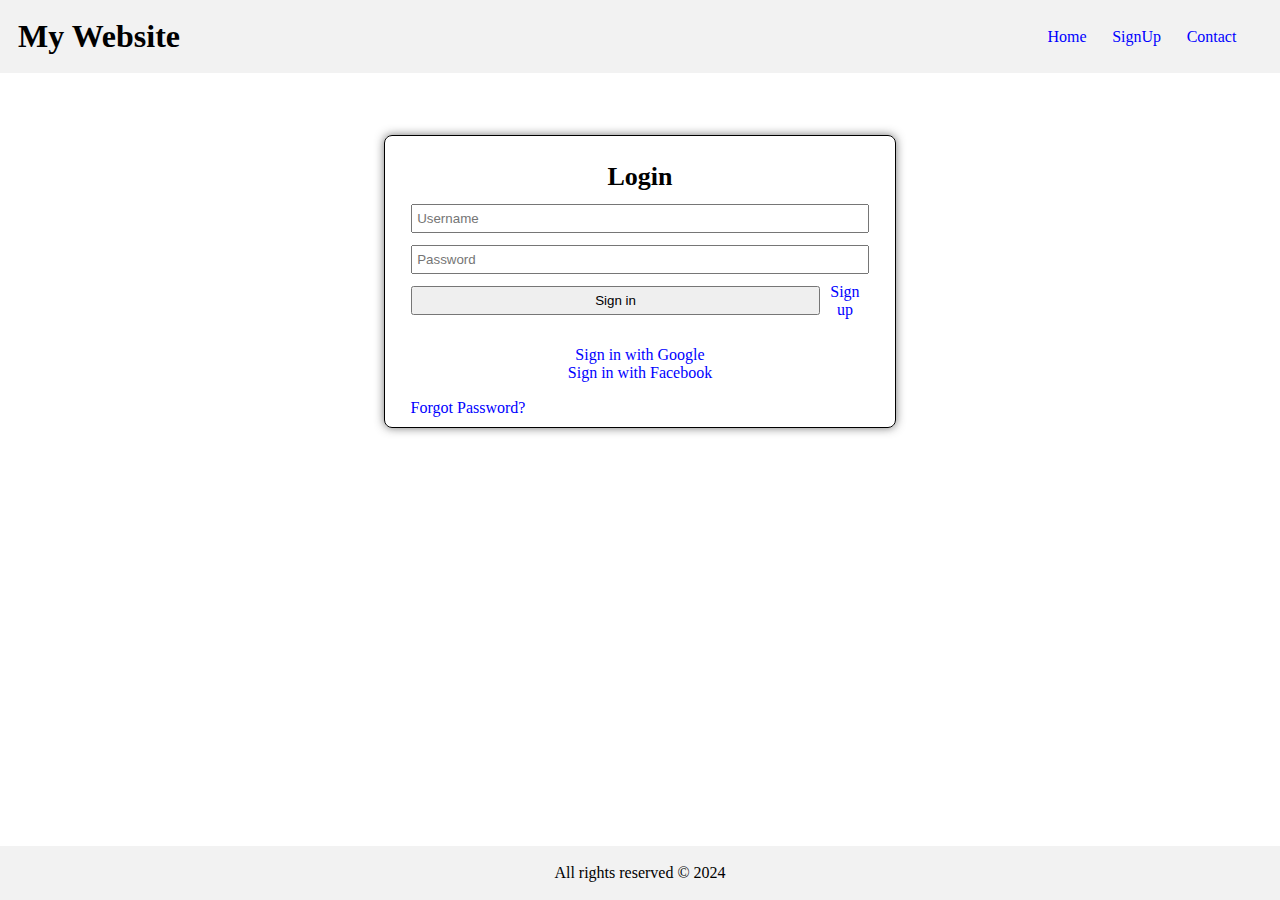
<file: index.html>
<!DOCTYPE html>
<html lang="en">
<head>
    <link rel="stylesheet" href="style.css">
    <meta charset="UTF-8">
    <meta name="viewport" content="width=device-width, initial-scale=1.0">
    <title>Document</title>
</head>
<body>
    <header>
        <div class="title">
            <h1>My Website</h1>
        </div>
        <nav>
            <ul>
                <li><a href="#">Home</a></li>
                <li><a href="registration.html">SignUp</a></li>
                <li><a href="#">Contact</a></li>
            </ul>
        </nav>  
    </header>
    <main>
       <div class="login-box">
            <form>
                <fieldset>
                    <legend>Login</legend>
                <div class="textbox">
                    <input type="email" placeholder="Username" name="email" value="" required>
                </div>
                <div class="textbox">
                    <input type="password" placeholder="Password" name="pass" value="" required>
                </div>
                <div class="in-up">
                    <input class="btn" type="submit" name="" value="Sign in">
                    <a href="registration.html">Sign up</a>
                </div>

                <div class="trd-login">
                    <p><a href="#">Sign in with Google</a></p>
                    <p><a href="#">Sign in with Facebook</a></p>
                </div>

                <div class="psw-rec">
                    <p><a href = "pass_recovery.html">Forgot Password?</a></p>
                </div>
            </form>   
    </div>
    </main>
    <footer>
        <p>All rights reserved &copy; 2024</p>
    </footer> 
</body>
</html>
</file>
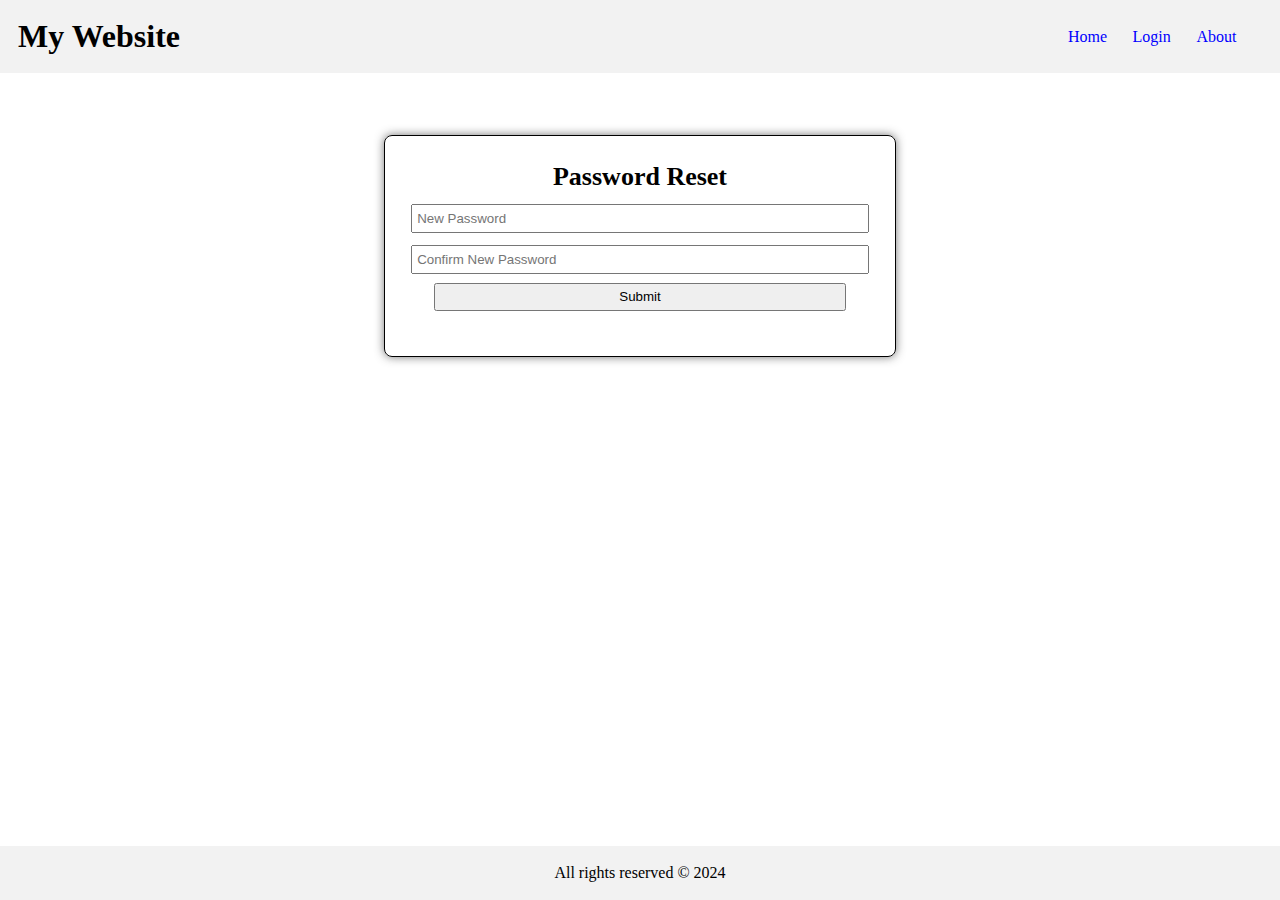
<file: pass_recovery.html>
<!DOCTYPE html>
<html lang="en">
<head>
    <link rel="stylesheet" href="style.css">
    <meta charset="UTF-8">
    <meta name="viewport" content="width=device-width, initial-scale=1.0">
    <title>Document</title>
</head>
<body>
    <header>
        <div class="title">
            <h1>My Website</h1>
        </div>
        <nav>
            <ul>
                <li><a href="#">Home</a></li>
                <li><a href="index.html">Login</a></li>
                <li><a href="#">About</a></li>
            </ul>
        </nav>  
    </header>
    <main>
       <div class="login-box">
            <form>
                <fieldset>
                    <legend>Password Reset</legend>
                <div class="textbox">
                    <input type="password" placeholder="New Password" name="" value="">
                </div>
                <div class="textbox">
                    <input type="password" placeholder="Confirm New Password" name="" value="">
                </div>
                <div class="in-up">
                    <input class="btn" type="button" name="" value="Submit">
                </div>
            </form>   
    </div>
    </main>
    <footer>
        <p>All rights reserved &copy; 2024</p>
    </footer> 
</body>
</html>
</file>
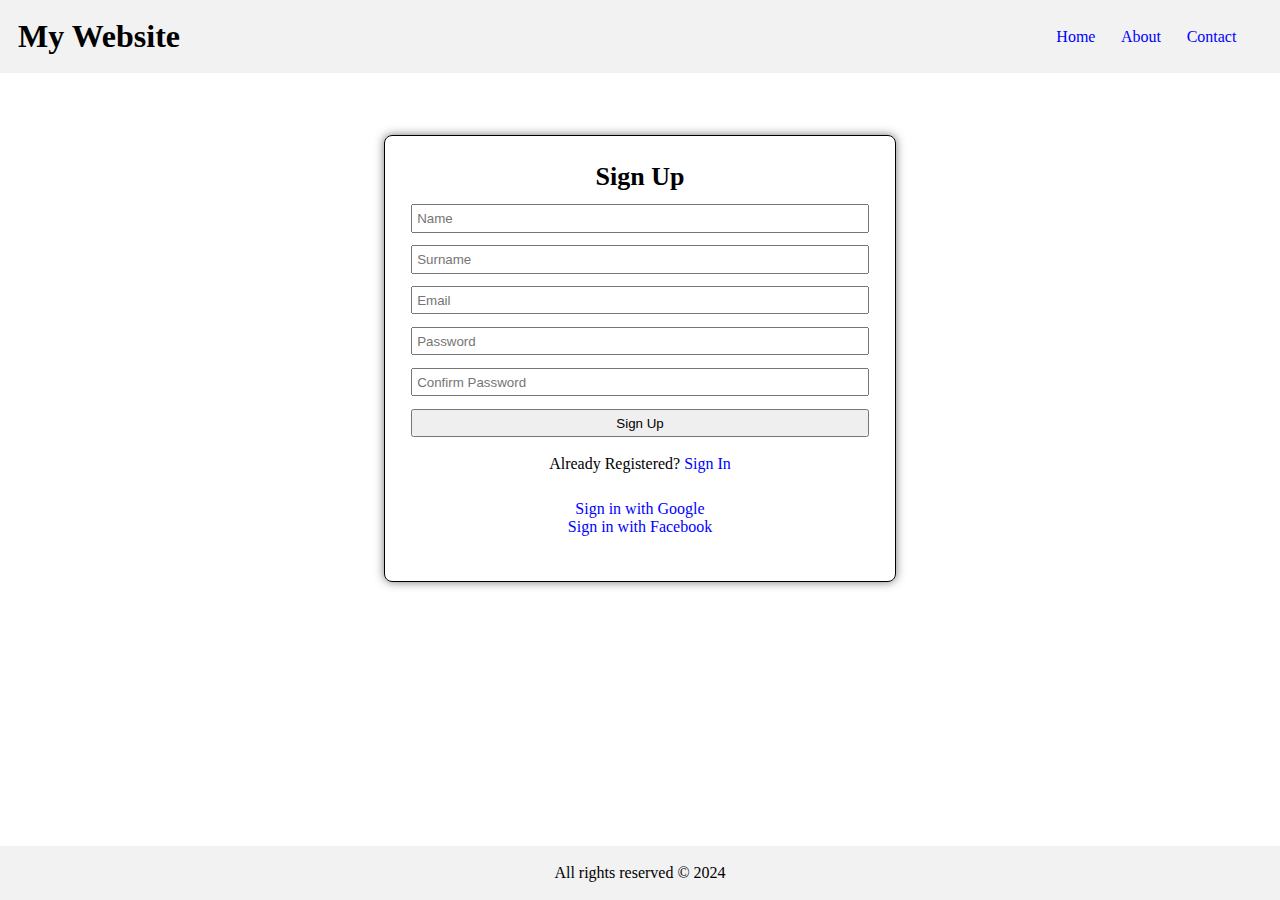
<file: registration.html>
<!DOCTYPE html>
<html lang="en">

<head>
    <link rel="stylesheet" href="style.css">
    <meta charset="UTF-8">
    <meta name="viewport" content="width=device-width, initial-scale=1.0">
    <title>Document</title>
</head>

<body>
    <header>
        <div class="title">
            <h1>My Website</h1>
        </div>
        <nav>
            <ul>
                <li><a href="#">Home</a></li>
                <li><a href="#">About</a></li>
                <li><a href="#">Contact</a></li>
            </ul>
        </nav>
    </header>
    <main>
        <div class="login-box">
            <form>
                <fieldset>
                    <legend>Sign Up</legend>
                    <div class="textbox">
                        <input type="text" placeholder="Name" name="firstname" value="">
                    </div>
                    <div class="textbox">
                        <input type="text" placeholder="Surname" name="surname" value="">
                    </div>

                    <div class="textbox">
                        <input type="email" placeholder="Email" name="email" value="">
                    </div>
                    <div class="textbox">
                        <input type="password" placeholder="Password" name="pass" value="">
                    </div>
                    <div class="textbox">
                        <input type="password" placeholder="Confirm Password" name="confirm" value="">
                    </div>

                    <div class="in-up-reg">
                        <input class="btn" type="button" name="" value="Sign Up">
                    </div>
                    
                    <div class="login-box">
                        <p>Already Registered? <a href = "index.html">Sign In</a></p>
                    </div>
                    <div class="trd-login">
                        <p><a href="#">Sign in with Google</a></p>
                        <p><a href="#">Sign in with Facebook</a></p>
                    </div>
            </form>
        </div>
    </main>
    <footer>
        <p>All rights reserved &copy; 2024</p>
    </footer>
</body>

</html>
</file>
<file: style.css>
* {
    padding: 0;
    margin: 0;
    box-sizing: border-box;
}

ul li{
    list-style: none;
}

a {
    text-decoration: none;
    color: blue;
}

a:hover{
    text-decoration: underline;
}

form{
    position: relative;
    border: 1px solid #000;
    border-radius: 8px;
    display: flex;
    padding: 2vw;
    flex-direction: column;
    justify-content: center;
    align-items: center;
    width: 40%;
    margin: 15vh auto;
    box-shadow: 0 0 10px #333333ac;
    padding-bottom: 5vh;
}

fieldset{
    border: 0;
    width: 100%;
}

legend{
    font-weight: 600;
    font-size: 26px;
    text-align: center;
}

form input{
    margin-top: 1vw;
    width: 100%;
    padding: 1%
}

header{
    display: flex;
    flex-direction: row;
    justify-content: left;
    align-items: center;
    padding: 2vh;
    background-color: #f2f2f2;
    position: fixed;
    top: 0;
    width: 100%;
}

nav{
    height: 100%;
}

nav ul{
    display: flex;
    flex-direction: row;
    justify-content: right;
    width: 100%;
    height: 100%;
}

nav ul li{
    margin-right: 2vw;
}

.trd-login{
    margin-top: 3vh;
    text-align: center;
}

.login-box{
    margin-top: 2vh;
    text-align: center;
}

.in-up{
    display: flex;
    flex-direction: row;
    align-items: center;    
    justify-content: space-around;
    margin-top: 1vh;
}

.in-up a{
    align-items: center;
}

.psw-rec{
    margin-top: 1vh;
    text-align: left;
    position: absolute;
    bottom: 10px;
    left: 2vw;
}

.in-up input{
    width: 90%;
    margin-top: 0;
}

footer{
    display: flex;
    align-items: center;
    flex-direction: row;
    justify-content: center;
    padding: 2vh;
    background-color: #f2f2f2;
    position: fixed;
    bottom: 0;
    width: 100%;
}

.title{
    width: 100%;
}
</file>
